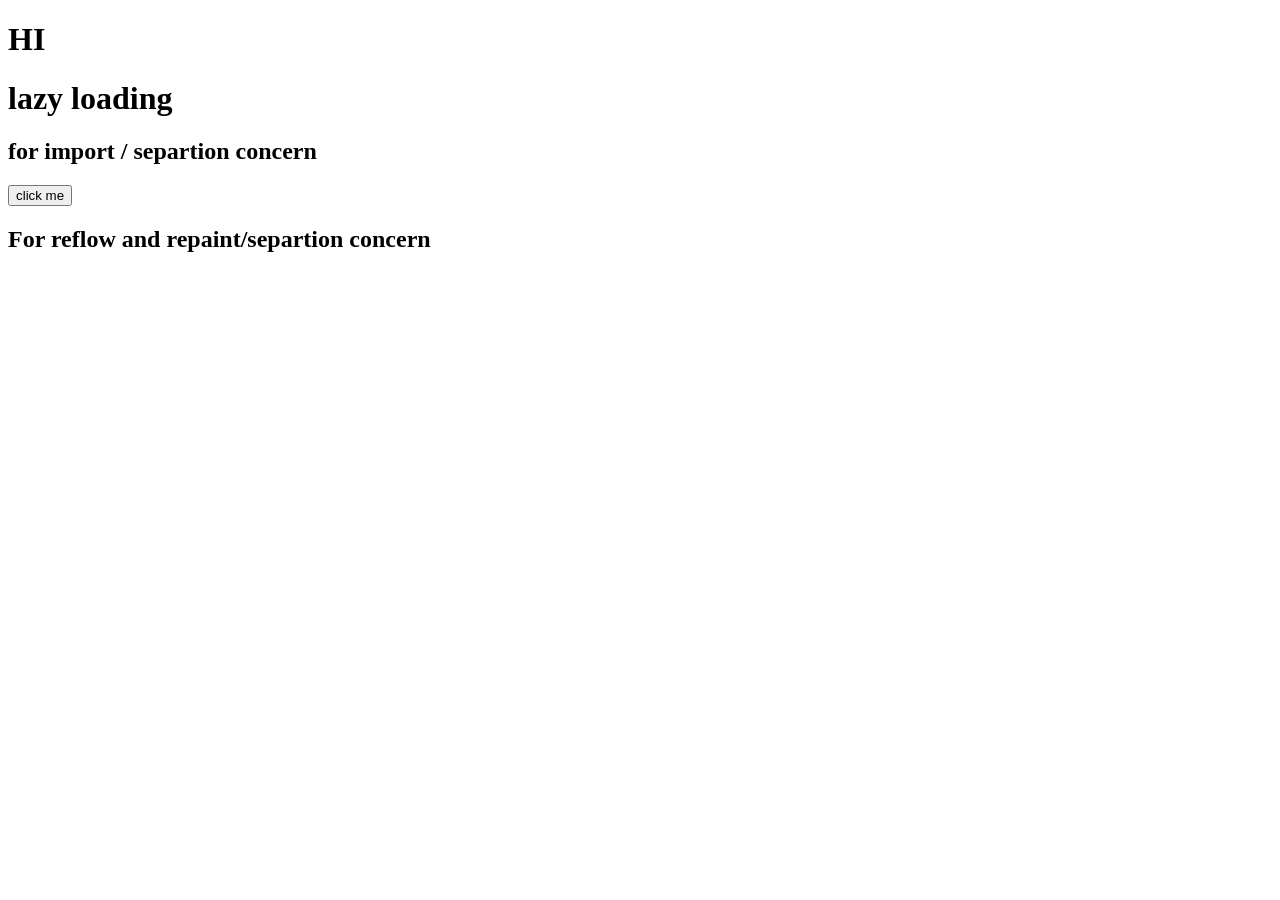
<file: Advanced/index.html>
<!doctype html>
<html lang="en">
  <head>
    <meta charset="UTF-8" />
    <meta name="viewport" content="width=device-width, initial-scale=1.0" />
    <title>Advanced JS</title>
  </head>
  <body>

    <style>
        img{
            display: block;
            width: 100%;
            height: auto;
            margin: 30px 0px;
            opacity: 0;
            transition: opacity 0.5s ease;
        }
        .loaded{
            opacity: 1;
        }
    </style>
    <h1>HI</h1>

    <!-- <input type="text" name="input" id="input" /> -->
     
    <h1>lazy loading</h1> 
    <!-- <div class="cont">
      <img data-src="[data-uri]" alt="" />
      <img data-src="https://img.freepik.com/free-photo/beautiful-lake-mountains_395237-44.jpg?semt=ais_incoming&w=740&q=80" alt="" />
      <img data-src="https://media.istockphoto.com/id/1550071750/photo/green-tea-tree-leaves-camellia-sinensis-in-organic-farm-sunlight-fresh-young-tender-bud.jpg?s=612x612&w=0&k=20&c=RC_xD5DY5qPH_hpqeOY1g1pM6bJgGJSssWYjVIvvoLw=" alt="" />
      <img data-src="https://static.vecteezy.com/system/resources/thumbnails/049/855/347/small/nature-background-high-resolution-wallpaper-for-a-serene-and-stunning-view-photo.jpg" alt=""/>
    </div> -->

    <h2>for import / separtion concern</h2>
    <button>click me</button>

    <h2>For reflow and repaint/separtion concern</h2>
    <ul></ul>


    <script type="module" src="call_stack.js"></script>
    <!-- type module for import -->
  </body>
</html>
</file>
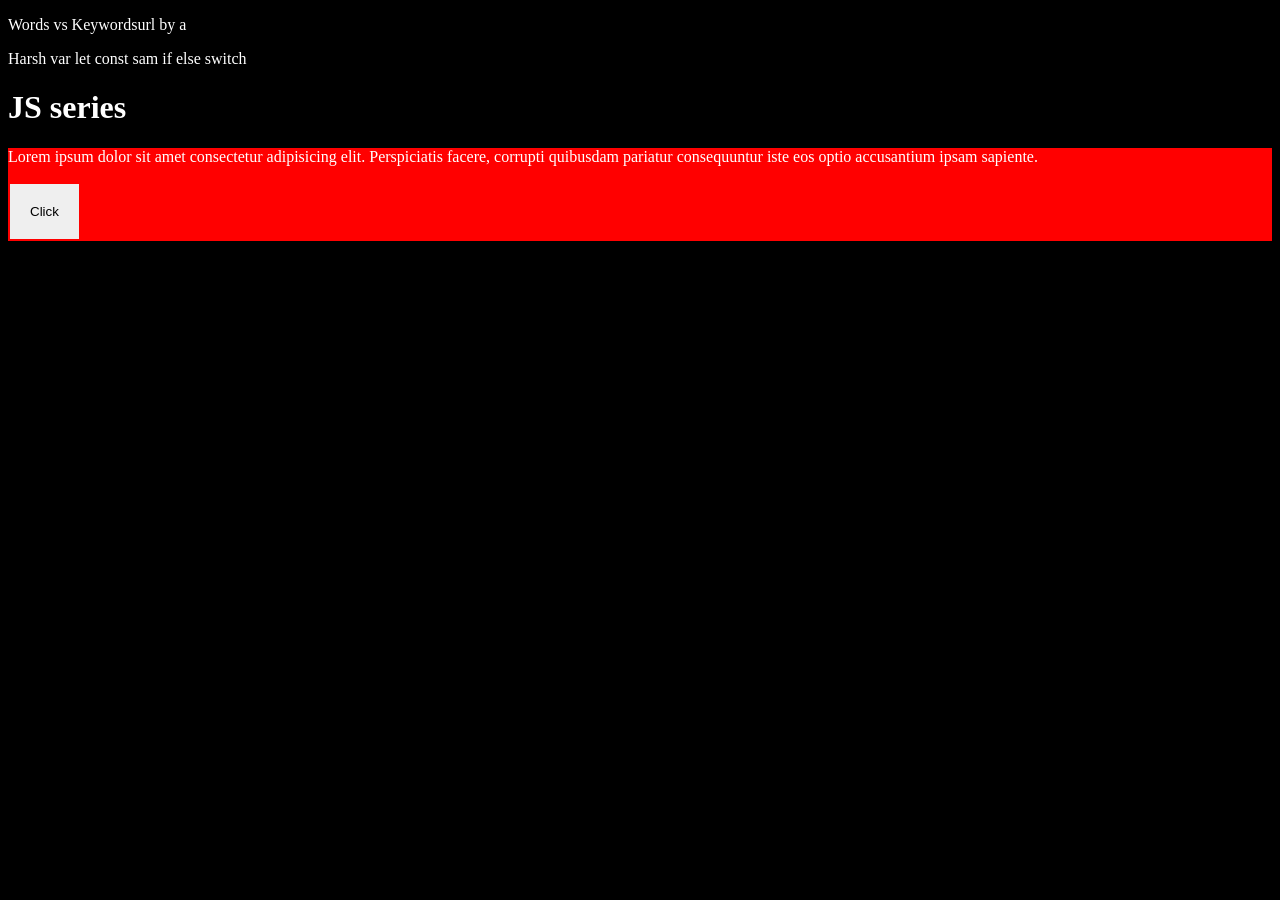
<file: Basics/index.html>
<!DOCTYPE html>
<html lang="en">
<head>
    <meta charset="UTF-8">
    <meta name="viewport" content="width=device-width, initial-scale=1.0">
    <title>Javascript</title>
</head>
<style>
    body{
        background-color: black;
        color: white;
    }
    .red{
        background-color: red;
    }
</style>
<body>
    <p>Words vs Keywords</p>
    Harsh       var let const 
    sam         if else switch 

    <h1>JS series</h1>
    <div class="cont">
        <p>Lorem ipsum dolor sit amet consectetur adipisicing elit. Perspiciatis facere, corrupti quibusdam pariatur consequuntur iste eos optio accusantium ipsam sapiente.</p>
        <button type="button" id="btn">Click</button>
        
    </div>


    <script src="dom.js"></script>
</body>
</html>
</file>
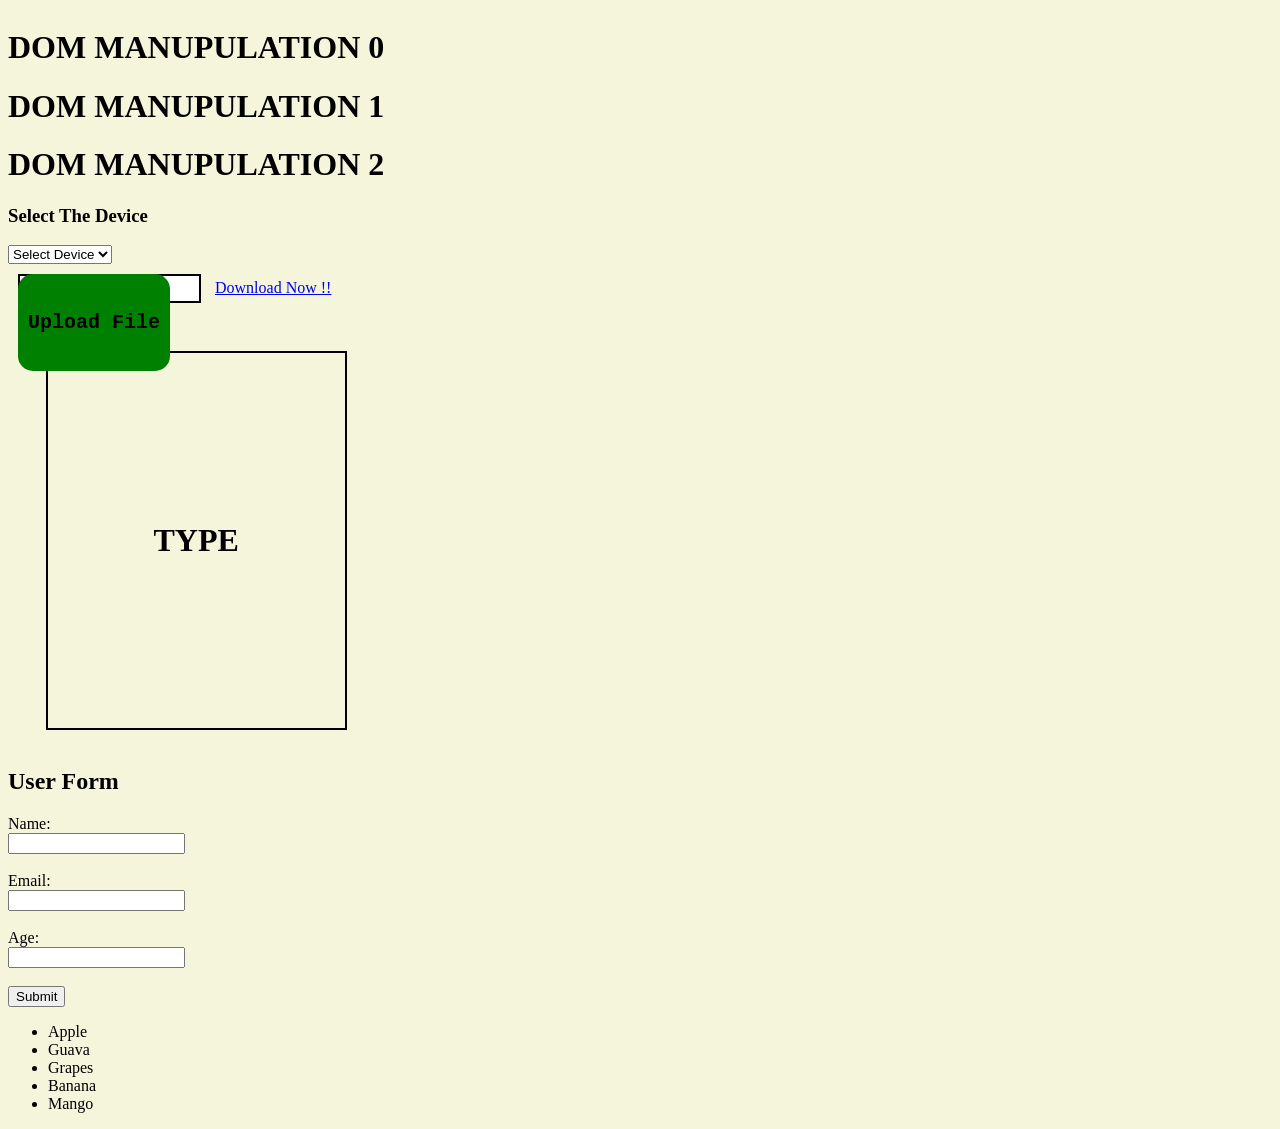
<file: Intermediate/index.html>
<!DOCTYPE html>
<html lang="en">
<head>
    <meta charset="UTF-8">
    <meta name="viewport" content="width=device-width, initial-scale=1.0">
    <title>Document</title>
</head>
<body>
    <style>
        .hulu{
            background-color: antiquewhite;
        }
        body{
            background-color: beige;

            overflow: hidden;
            position: absolute;
        }
        #inp{
            padding: 5px;
            margin: 10px;
            border: 2px solid black;
        }
        h3{
            text-transform: capitalize;
        }
        .Keyboard{
            border: 2px solid black;
            padding: 10%;
            margin: 10%;
            display: flex;
            align-items: center;
            justify-content: center;
            height:300px ;
        }
        #filename{
            display: none;
        }
        .btn{
            background-color: green;
            border-radius: 15px;
            margin: 10px;
            text-align: center;
            position: absolute;
            transition: all cubic-bezier(0.19, 1, 0.22, 1) 1s;
            font-size: 20px;
            font-family: 'Courier New', Courier, monospace;
            padding: 10px;
        }
        .lt{
            text-decoration: line-through;
        }
    </style>
    <h1 id="heading1" class="h1Class">DOM MANUPULATION 0    </h1>
    <h1 id="heading1" class="h1Class">DOM MANUPULATION 1</h1>
    <h1 id="heading1" class="h1Class">DOM MANUPULATION 2</h1>

    <h3>Select The device</h3>
    <select id="select">
        <option selected disabled>Select Device</option>
        <option value="Samsung">samsung</option>
        <option value="apple">apple</option>
        <option value="vivo">vivo</option>
        <option value="Oppo">Oppo</option>

    </select>
    <div id="file">
        <input type="file" name="file" id="filename">
        <div class="btn">
            <h4>Upload File</h4>
        </div>
    </div>

    <input type="text" id="inp">

    <a href="https://www.google.com">Download Now !!</a>

    <div class="cont">
        <h1 class="Keyboard">TYPE</h1>
    </div>


<h2>User Form</h2>

<form>
    <label for="name">Name:</label><br>
    <input id="fromInp" type="text" id="name" name="name" required><br><br>

    <label for="email">Email:</label><br>
    <input id="fromInp" type="email" id="email" name="email" required><br><br>

    <label for="age">Age:</label><br>
    <input id="fromInp" type="number" id="age" name="age" min="1" required><br><br>

    <button type="submit">Submit</button>
</form>

    <ul>
        <li>Apple</li>
        <li>Guava</li>
        <li>Grapes</li>
        <li>Banana</li>
        <li>Mango</li>

    </ul>


    <script src="Events.js"></script>
</body>
</html>
</file>
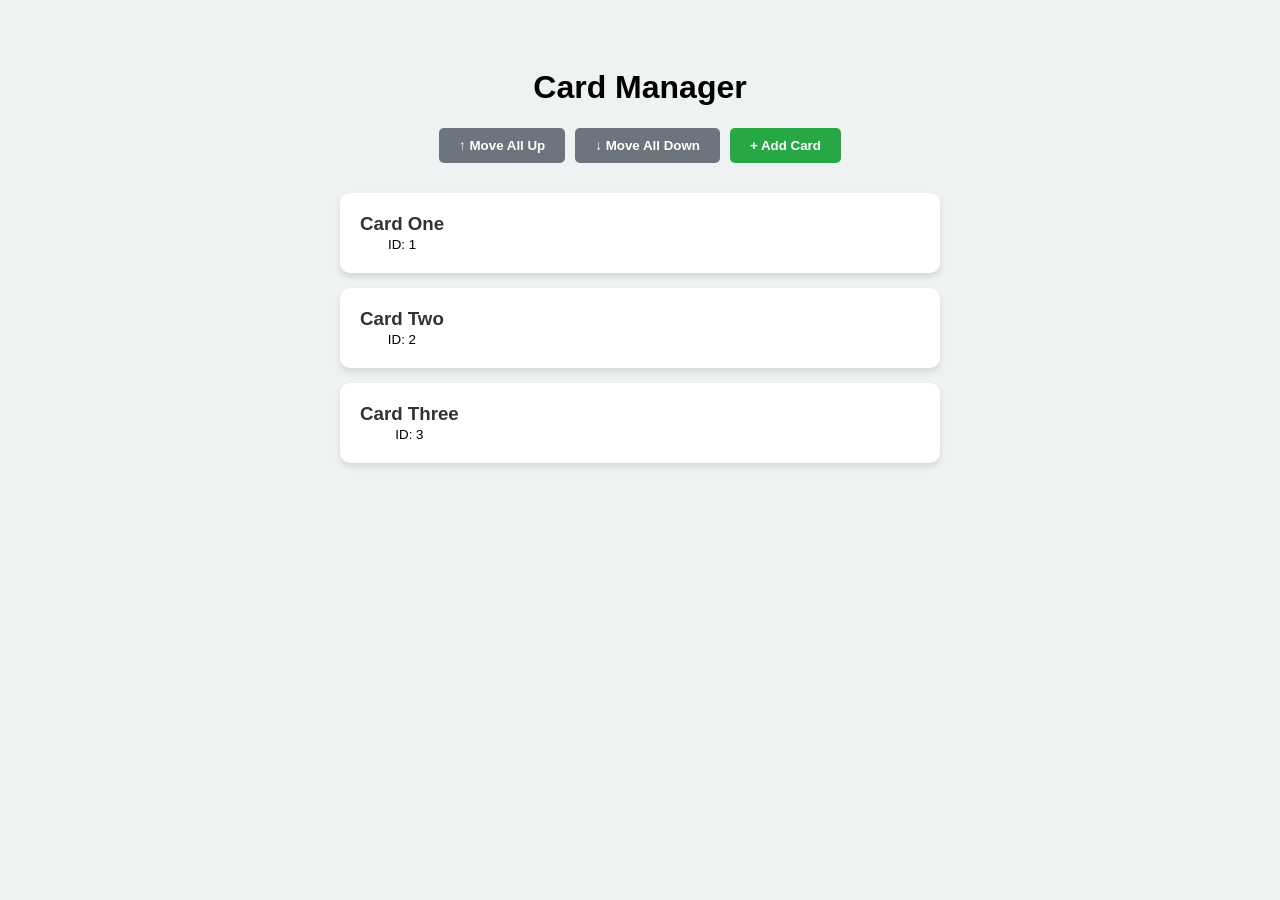
<file: Intermediate/projects/card/index.html>
<!DOCTYPE html>
<html lang="en">
<head>
    <meta charset="UTF-8">
    <meta name="viewport" content="width=device-width, initial-scale=1.0">
    <title>Cyclic Card Shuffle</title>
    <link rel="stylesheet" href="style.css">
</head>
<body>

    <div class="app-container">
        <h1>Card Manager</h1>
        
        <div class="controls">
            <button onclick="moveUp()" class="btn move-btn">↑ Move All Up</button>
            <button onclick="moveDown()" class="btn move-btn">↓ Move All Down</button>
            <button onclick="addCard()" class="btn add-btn">+ Add Card</button>
        </div>

        <div id="cardDisplay" class="card-grid">
            </div>
    </div>

    <script src="script.js"></script>
</body>
</html>
</file>
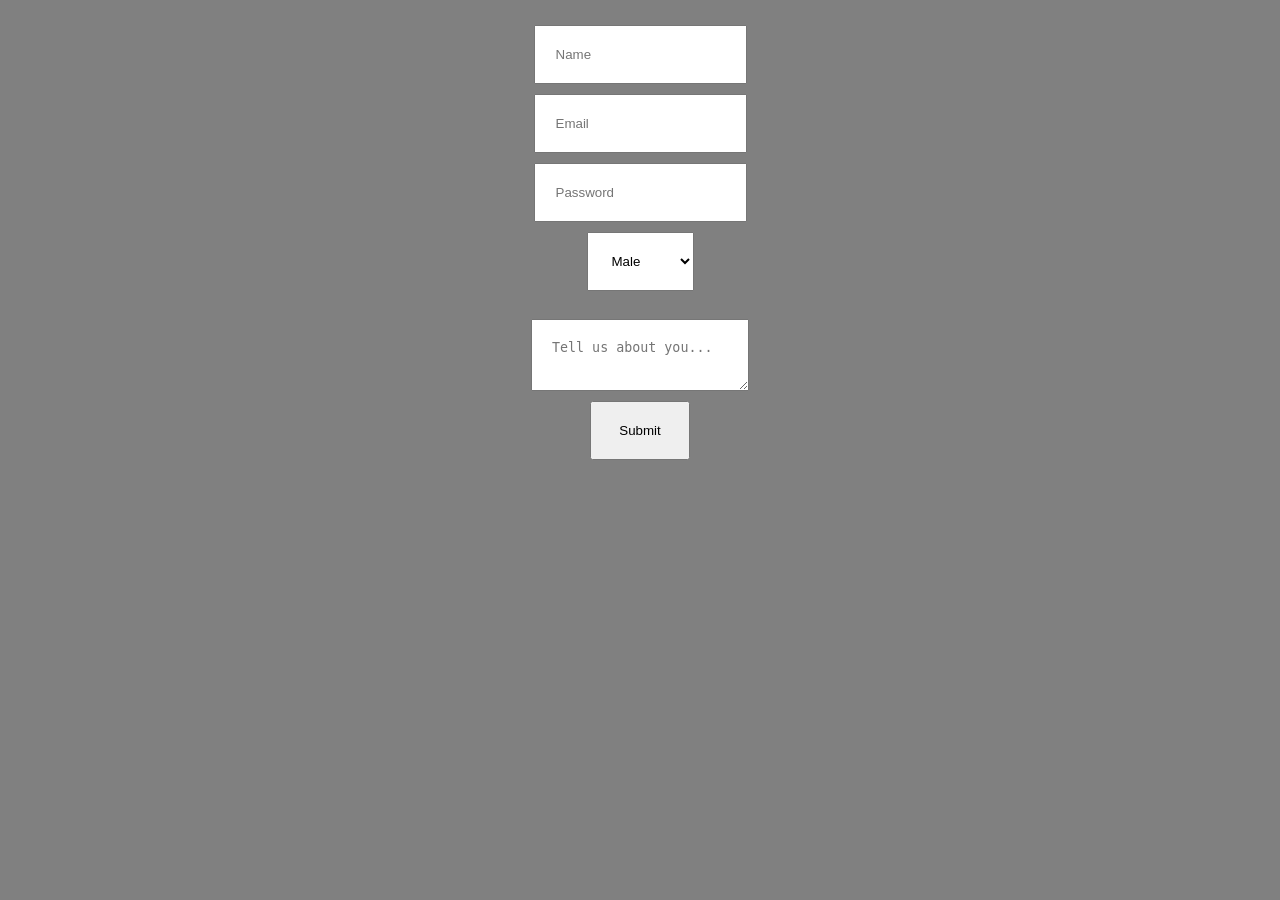
<file: Intermediate/forms.html>
<!DOCTYPE html>
<html lang="en">
<head>
    <meta charset="UTF-8">
    <meta name="viewport" content="width=device-width, initial-scale=1.0">
    <title>Forms</title>
</head>
<body>
    <style>
        body{
            background-color: gray;
            color:Green;
        }

        form{
            display: flex;
            justify-content: center;
            align-items: center;
            flex-direction: column;
            padding: 10px;
            margin: 10px;
        }
        form > *{
            padding: 20px;
            margin: 5px;
            min-width: 100px;
        }
        #hide{
            color: white;
            display: none;
            font-size: 20px;

        }

    </style>
    <form action="">
        <!-- Inline Validation but can be bypass inspect element -->
        <input type="text"  required minlength="5" maxlength="20"  name="name" id="name" placeholder="Name">
        <div id="hide">
            <small>The name length should be greater than 5 letter</small>
        </div>
        <input type="email" autocomplete="off" name="email" id="email" placeholder="Email">
        <input type="password" name="password" id="password" placeholder="Password">
        <select name="gender" id="gender">
            <option value="male">Male</option>
            <option value="female">Female</option>
            <option value="Other">Other</option>
        </select>
        <br>
        <textarea name="textarea" id="textarea" placeholder="Tell us about you..."></textarea>
        <input type="submit" placeholder="Submit">
    </form>



    <script src="formH.js"></script>
</body>
</html>
</file>
<file: Intermediate/projects/card/style.css>
body {
    font-family: 'Segoe UI', sans-serif;
    background-color: #eef2f3;
    display: flex;
    justify-content: center;
    padding: 40px;
}

.app-container {
    width: 100%;
    max-width: 600px;
    text-align: center;
}

.controls {
    margin-bottom: 30px;
    display: flex;
    gap: 10px;
    justify-content: center;
}

.btn {
    padding: 10px 20px;
    border: none;
    border-radius: 5px;
    cursor: pointer;
    font-weight: bold;
    transition: transform 0.1s;
}

.btn:active { transform: scale(0.95); }

.move-btn { background-color: #6c757d; color: white; }
.add-btn { background-color: #28a745; color: white; }

.card-grid {
    display: flex;
    flex-direction: column;
    gap: 15px;
}

.card {
    background: white;
    padding: 20px;
    border-radius: 10px;
    box-shadow: 0 4px 6px rgba(0,0,0,0.1);
    display: flex;
    justify-content: space-between;
    align-items: center;
    animation: fadeIn 0.3s ease;
}

@keyframes fadeIn {
    from { opacity: 0; transform: translateY(10px); }
    to { opacity: 1; transform: translateY(0); }
}

.card-info h3 { margin: 0; color: #333; }
</file>
